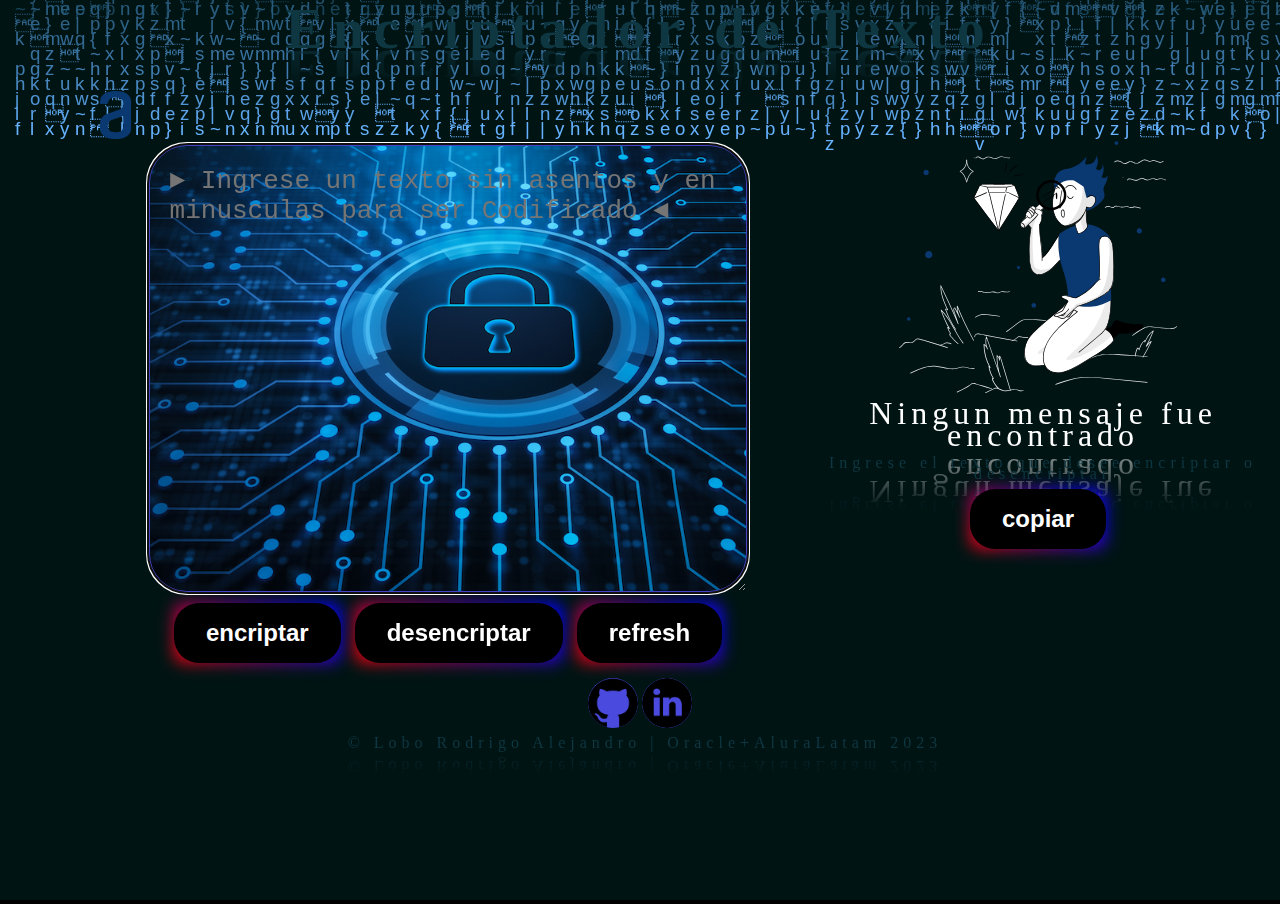
<file: index.html>
<!DOCTYPE html>
<html lang="es">
<head>
    <meta charset="UTF-8">
    <meta http-equiv="X-UA-Compatible" content="IE=edge">
    <meta name="viewport" content="width=device-width, initial-scale=1.0">
    <link rel="stylesheet" href="estilo.css">
    <title>Encriptador</title>
</head>
<body>
    <header>
        <h2>Encriptador de Texto</h2>
    </header>
        
    <div id="particulas">
        <canvas id="matrix">Reinicia la página</canvas>
        
    </div> 
	<script src="matrix.js"></script>
    <div id="cuerpo">
        <section>
            <main>
                    <img src="img/logo.svg" alt="">
                <div id="centro">
                    <textarea name="input-texto" id="input-texto" cols="30" rows="10" placeholder="► Ingrese un texto sin asentos y en minusculas para ser Codificado ◄"></textarea>
                </div>
                <div id="centro">
                    <button id="boton1">encriptar</button>
                    <button id="boton2">desencriptar</button>
                    <button id="borrar">refresh</button>
                </div>
            </main>
            <aside>
                <div class="encriptar off" id="encrip">
                    <h3>texto encriptado<h3>
                    <textarea class="imagen" name="encriptado" id="encriptado" cols="30" rows="10"></textarea> 
                </div>
                <div class="encriptar" id="encript">
                    <img src="img/muneco.svg" alt="">
                    <p class="grande">Ningun mensaje fue<br>encontrado</p>
                    <p>Ingrese el texto que desee encriptar o <br>desencriptar</p>
                </div>
                <div id="centro">
                    <button id="boton3">copiar</button>
                </div>
            </aside>

        </section>
        <footer>
            <a href="https://github.com/Lobo-Alejandro">
                <img src="img/github.png" alt="logo github"></a>
            <a href="https://www.linkedin.com/in/alejandro-lobo-83598a263/">
                <img src="img/linkedin.png" alt="logo linkedin"></a>
		<p>&copy; Lobo Rodrigo Alejandro | Oracle+AluraLatam 2023</p>
        </footer>
</div>
    
</body>

</html>
<script>
    var inp = document.getElementById("input-texto");
    inp.focus();
    var textarea= document.getElementById("encriptado");
    var texto = inp;   //para pasar toda la cadena a la variable texto y poder trabajar
    var guardar = [];
    var encrip = document.getElementById("encrip");
    var encript = document.getElementById("encript");
	
	function valida(){
        var puede;
        for (let i = 0; i < texto.value.length; i++) {
            var camb = texto.value[i];
            var asciiCod = camb.charCodeAt(0);
            var a=2;
            var frase=[];
            
            if ((96<asciiCod && asciiCod<123)) {
                    a=0;
                        
            }else if (asciiCod == 32){
                a=0;
            }else{
                a=1;


            }
            if (a != 0) {
                alert("El texto no puede llevar MAYUSCULAS ni CARACTERES ESPECIALES");
                borrarTexto();            }
            puede=a;
        }
        if (puede==0) {
            encriptar();
        }
    }

     function validar(){
        var puede;
        for (let i = 0; i < texto.value.length; i++) {
            var x = texto.value[i];
            var asciiCod = x.charCodeAt(0);
            var a=2;
            var frase=[];
            
            if ((96<asciiCod && asciiCod<123)) {
                    a=0;
                        
            }else if (asciiCod == 32){
                a=0;
                     

            }else{
                a=1;


            }
            if (a != 0) {
                alert("El texto no puede llevar MAYUSCULAS ni CARACTERES ESPECIALES");
                borrarTexto();            }
            puede=a;
        }
        if (puede==0) {
            desEncriptar();
        }
    }


    function encriptar(){
        var frase=[];
        for (let i = 0; i < texto.value.length; i++) {
            switch (texto.value[i]) {
                case 'a':
                    frase[i]="ai";
                    guardar[i]=frase[i];
                break;
                case 'e':
                    frase[i]="enter";
                    guardar[i]=frase[i];
                break;
                case 'i':
                    frase[i]="imes";
                    guardar[i]=frase[i];
                break;
                case 'o':
                    frase[i]="ober";
                    guardar[i]=frase[i];
                break;
                case 'u':
                    frase[i]="ufat";
                    guardar[i]=frase[i];
                break;
                default:
                    frase[i]=texto.value[i];
                    guardar[i]=frase[i];
                    break;
            }
	}
        encrip.classList.remove('off');
        encript.classList.add('off');
        textarea.value=frase.join('');
    }

    
    function desEncriptar(){
        var inp = document.getElementById("input-texto");
        var texto = inp;
        var desencriptado=[];
        for (let i = 0; i < texto.value.length; i++) {
                if ((texto.value[i]=='a') && (texto.value[i+1]=='i')) {
                    desencriptado[i]="a";
                    guardar[i]=desencriptado[i];
                    i +=1;
                }else if (texto.value[i]=='e' && texto.value[i+1]=='n' && texto.value[i+2]=='t' && texto.value[i+3]=='e' && texto.value[i+4]=='r')  {
                    desencriptado[i]="e";
                    guardar[i]=desencriptado[i];
                    i += 4;
                }else if (texto.value[i]=='i' && texto.value[i+1]=='m' && texto.value[i+2]=='e' && texto.value[i+3]=='s') {
                    desencriptado[i]="i";
                    guardar[i]=desencriptado[i];
                      i += 3;
                }else if (texto.value[i]=='o' && texto.value[i+1]=='b' && texto.value[i+2]=='e' && texto.value[i+3]=='r') {
                    desencriptado[i]="o";
                    guardar[i]=desencriptado[i];
                      i += 3;
                }else if (texto.value[i]=='u' && texto.value[i+1]=='f' && texto.value[i+2]=='a' && texto.value[i+3]=='t') {
                    desencriptado[i]="u";
                    guardar[i]=desencriptado[i];
                      i += 3;
                }else{
                    desencriptado[i]=texto.value[i];
                    guardar[i]=desencriptado[i];
                }
            }
            encrip.classList.remove('off');
            encript.classList.add('off');
            textarea.value=desencriptado.join('');
    }

    function copiarTexto(){
        //Obtenemos el campo de texto.
        var copiar = document.getElementById("encriptado");
        //Selecionamos el campo de texto.
        copiar.select();
        copiar.setSelectionRange(0, 99999); //Rango para moviles.
        //Copia aquello que se encuentra dentro del campo de texto.
        navigator.clipboard.writeText(copiar.value);
        
        //Alerta de validación de la copia del texto.
        alert("Se copio el texto:  " + copiar.value);
        console.log(alert);
    }

    function borrarTexto(){
        inp.value='';
        inp.focus();
        textarea.value='';
        encrip.classList.add('off');
        encript.classList.remove('off');
    }

    var button1 = document.getElementById("boton1");
    button1.onclick=valida;

    var button2 = document.getElementById("boton2");
    button2.onclick=validar;

    var borrar = document.getElementById("borrar");
    borrar.onclick=borrarTexto;

    var button3 = document.getElementById("boton3");
    button3.onclick=copiarTexto;
</script>
</file>
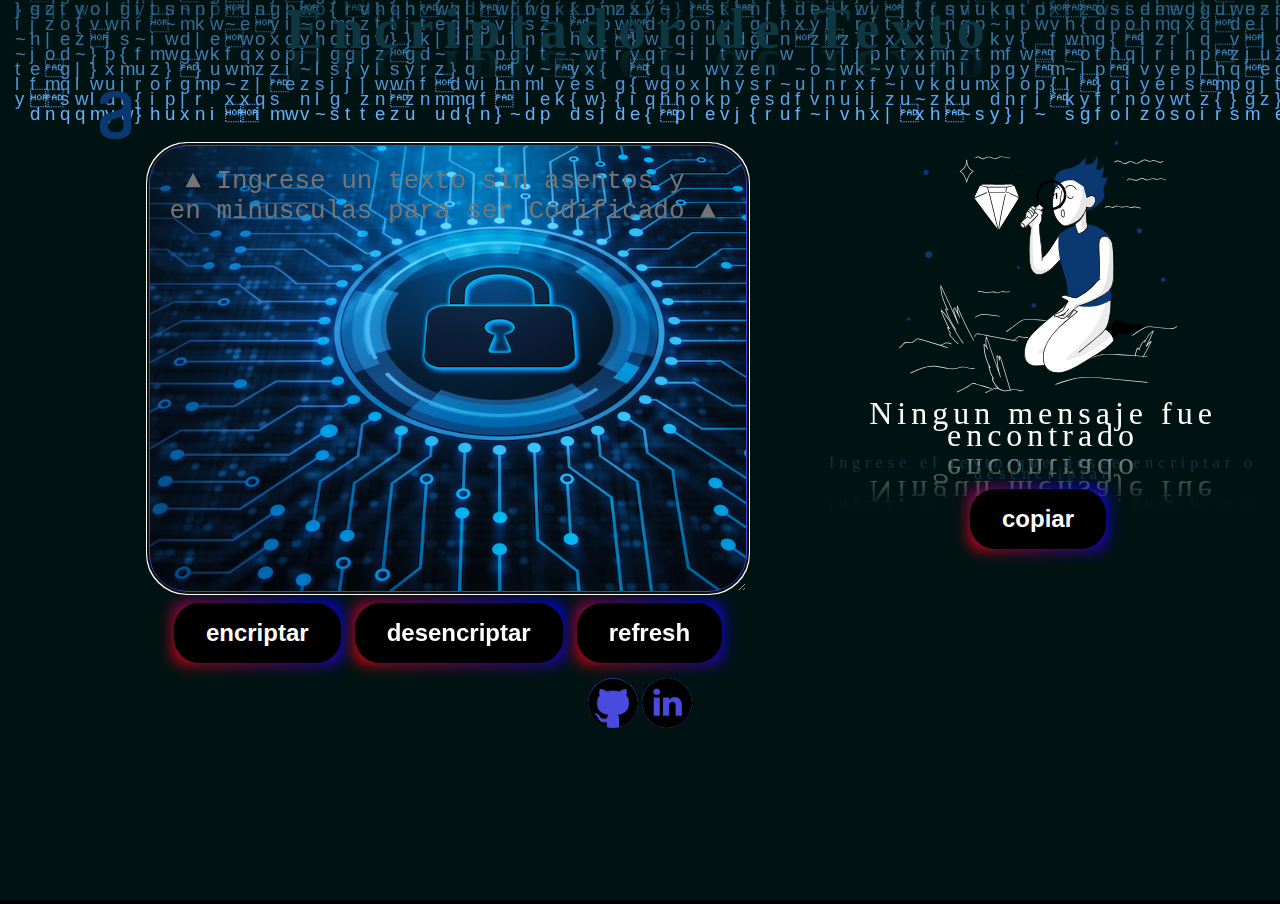
<file: Encriptador.html>
<!DOCTYPE html>
<html lang="es">
<head>
    <meta charset="UTF-8">
    <meta http-equiv="X-UA-Compatible" content="IE=edge">
    <meta name="viewport" content="width=device-width, initial-scale=1.0">
    <link rel="stylesheet" href="estilo.css">
    <title>Encriptador</title>
</head>
<body>
    <header>
        <h2>Encriptador de Texto</h2>
    </header>
        
    <div id="particulas">
        <canvas id="matrix">Reinicia la página</canvas>
        
    </div> 
	<script src="matrix.js"></script>
    <div id="cuerpo">
        <section>
            <main>
                    <img src="img/logo.svg" alt="">
                <div id="centro">
                    <textarea name="input-texto" id="input-texto" cols="30" rows="10" placeholder=" ▲ Ingrese un texto sin asentos y en minusculas para ser Codificado ▲"></textarea>
                </div>
                <div id="centro">
                    <button id="boton1">encriptar</button>
                    <button id="boton2">desencriptar</button>
                    <button id="borrar">refresh</button>
                </div>
            </main>
            <aside>
                <div class="encriptar off" id="encrip">
                    <h3>texto encriptado<h3>
                    <textarea class="imagen" name="encriptado" id="encriptado" cols="30" rows="10"></textarea> 
                </div>
                <div class="encriptar" id="encript">
                    <img src="img/muneco.svg" alt="">
                    <p class="grande">Ningun mensaje fue<br>encontrado</p>
                    <p>Ingrese el texto que desee encriptar o <br>desencriptar</p>
                </div>
                <div id="centro">
                    <button id="boton3">copiar</button>
                </div>
            </aside>

        </section>
        <footer>
            <a href="https://github.com/Lobo-Alejandro">
                <img src="img/github.png" alt="logo github"></a>
            <a href="https://www.linkedin.com/in/alejandro-lobo-83598a263/">
                <img src="img/linkedin.png" alt="logo linkedin"></a>
        </footer>
</div>
    
</body>

</html>
<script>
    var inp = document.getElementById("input-texto");
    inp.focus();
    var textarea= document.getElementById("encriptado");
    var texto = inp;   //para pasar toda la cadena a la variable texto y poder trabajar
    var guardar = [];
    var encrip = document.getElementById("encrip");
    var encript = document.getElementById("encript");

    function encriptar(){
        var frase=[];
        for (let i = 0; i < texto.value.length; i++) {
            switch (texto.value[i]) {
                case 'a':
                    frase[i]="ai";
                    guardar[i]=frase[i];
                break;
                case 'e':
                    frase[i]="enter";
                    guardar[i]=frase[i];
                break;
                case 'i':
                    frase[i]="imes";
                    guardar[i]=frase[i];
                break;
                case 'o':
                    frase[i]="ober";
                    guardar[i]=frase[i];
                break;
                case 'u':
                    frase[i]="ufat";
                    guardar[i]=frase[i];
                break;
                default:
                    frase[i]=texto.value[i];
                    guardar[i]=frase[i];
                    break;
            }
            /*if (texto.value[i]=="a") {
                frase[i]="ai";
            }else{
                frase[i]=texto.value[i];

            } */
        }
        /*alert(frase.length);
        alert(texto.value.length);  //como tenemos cadena de caracteres tengo que ponerlo con el 'value' para que me de el 'length'
        alert(guardar);*/

        encrip.classList.remove('off');
        encript.classList.add('off');
        textarea.value=frase.join('');
    }

    
    function desEncriptar(){
        var textarea2= document.getElementById("encriptado");
        var texto2 = textarea;
        var desencriptado=[];
        for (let i = 0; i < guardar.length; i++) {
            switch (guardar[i]) {
                case 'ai':
                    desencriptado[i]="a";
                break;
                case 'enter':
                    desencriptado[i]="e";
                break;
                case 'imes':
                    desencriptado[i]="i";
                break;
                case 'ober':
                    desencriptado[i]="o";
                break;
                case 'ufat':
                    desencriptado[i]="u";
                break;
                default:
                    desencriptado[i]=guardar[i];
                    break;
            }
            /*if (texto.value[i]=="a") {
                frase[i]="ai";
            }else{
                frase[i]=texto.value[i];

            } */
        }
        //alert(frase.length);
        //alert(texto.value.length);  //como tenemos cadena de caracteres tengo que ponerlo con el 'value' para que me de el 'length'
        textarea2.value=desencriptado.join('');
    }

    function copiarTexto(){
        //Obtenemos el campo de texto.
        var copiar = document.getElementById("encriptado");
        //Selecionamos el campo de texto.
        copiar.select();
        copiar.setSelectionRange(0, 99999); //Rango para moviles.
        //Copia aquello que se encuentra dentro del campo de texto.
        navigator.clipboard.writeText(copiar.value);
        
        //Alerta de validación de la copia del texto.
        alert("Se copio el texto:  " + copiar.value);
        console.log(alert);
    }

    function borrarTexto(){
        inp.value='';
        inp.focus();
        textarea.value='';
        encrip.classList.add('off');
        encript.classList.remove('off');
    }

    var button1 = document.getElementById("boton1");
    button1.onclick=encriptar;

    var button2 = document.getElementById("boton2");
    button2.onclick=desEncriptar;

    var borrar = document.getElementById("borrar");
    borrar.onclick=borrarTexto;

    var button3 = document.getElementById("boton3");
    button3.onclick=copiarTexto;
</script>
</file>
<file: estilo.css>
* {
    margin: 0;
    border: 0;
    padding: 0;
}

@media screen and (max-width: 2000px) {

/*EFECTO NEON DEL TITULO*/
h2 {
    
    position: relative;
    font-size: 3.5em;
    /*letter-spacing: 15px;*/
    letter-spacing: 10px;
    color: #0e3742;
    /*text-transform: lowercase;*/
    /*text-transform: uppercase;*/
    width: 100%;
    text-align: center;
    -webkit-box-reflect: below 1px linear-gradient(transparent,#0008);
    line-height: 0.70em;
    outline: none;
    animation: animate 5s linear infinite;
    text-align: center;
}

@keyframes animate {
    0%,18%,20%,50%,65%,80%,90%,92%
    {
        color: #0e3742;
        text-shadow: none;
    }
    18%,20%,50%,65%,80%,90%,92%
     {
        color: #fff;
        text-shadow: 0 0 10px #03bcf4,
        0 0 20px #03bcf4,
        0 0 40px #03bcf4,
        0 0 80px #03bcf4,
        0 0 160px #03bcf4;

    }
}

/*++++++++++++++++++++++++*/


body {
    height: 100vh;
    width: 100vw;
    position: relative;
    background-color: black;
    justify-content: center;
    align-items: center;
    overflow: hidden;
}

#cuerpo {
    display: flex;
    flex-direction: column;
    padding-top: 1vh;
}

#particulas {
    position: absolute;
    top: 0;
    left: 0;
    height: 100%;
    width: 100%;
    z-index: -1;
    
}
header {
    height: 8vh;
    padding-top: 10px;
    text-align: center;
    background: transparent;
    /*display: none;/*/
    
}

h1 {
    color: white;
    z-index: 2;
}
    h1{
        padding: 10px;
    }
    
    section {
        height: auto;
        display: flex;
        flex-direction: row;
    }
    textarea{
        font-size: medium;
    }

    #logo {
        display: inline-block;
    }
    main{
        border-radius: 40px;
        padding-left: 100px;
        width: 60%;
        background:transparent;
    }
    textarea{
        border: solid rgb(68, 68, 199);
        font-size: xx-large;
        color: azure;
        background: black;
        padding: 20px;
        width: 80%;
        height: 45vh;
        border-radius: 40px;
        
    }

    #input-texto{
        background: url(img/l4.jpg);
        background-size: cover;
    }
    h3 {
        color: white;
    }
    .encriptar.off{
        display: none;
    }
    .encriptar{
        text-align: center;
    }
    .grande {
        color: white;
        font-size: xx-large;
        text-align: center;
    }
   
    aside{
        border-radius: 40px;
        padding: 10px;
        width: 40%;
        background: transparent;
    }
    aside img{
        width: 60%;
    }
    footer{
        color: white;
        text-align: center;
        padding: 10px;
        background: transparent;
        height: 10vh;
        align-items: center;
    }

    footer img {
        border-radius: 50%;
        background: rgb(74, 74, 223);
        /*padding-left: 30px;*/
        width: 4% ;
        color: #0e3742;
    }
    p{
        color: #fff;
        font-size: large;
        
        padding: 5px;
        
    }
    #encrip {
        text-align: center;
    }

    #centro{
        text-align: center;
    }
    button{
        margin: 5px;
        border-radius: 25px;
        padding: 30px;
    }
    button {
        background: black;
        cursor: pointer;
        border: none;
        padding: 16px 32px;
        color: #fff;
        font-size: 24px;
        font-weight: bold;
        position: relative;
        border-radius: 25px;
    }
    
    button::before {
        content: "";
        position: absolute;
        top: 0;
        left: 0;
        z-index: -1;
        width: 100%;
        height: 100%;
        background: linear-gradient(45deg,
        red, blue, deeppink, blue,
        red, blue, deeppink, blue
        );
        background-size: 800%;
        border-radius: 10px;
        filter: blur(8px);
        animation: glowing 20s linear infinite;
    }
    
    @keyframes glowing{
        0% {
            background-position: 0 0;
        }
        50% {
            background-position: 400% 0;
        }
        100% {
            background-position: 0 0;
        }
    }

    p {
    
        position: relative;
        font-size: 1em;
        /*letter-spacing: 15px;*/
        letter-spacing: 5px;
        color: #0e3742;
        /*text-transform: lowercase;*/
        /*text-transform: uppercase;*/
        width: 100%;
        text-align: center;
        -webkit-box-reflect: below 1px linear-gradient(transparent,#0008);
        line-height: 0.70em;
        outline: none;
        animation: animate 5s linear infinite;
        text-align: center;
    }

    #encript {
        padding-top: 40px;
        vertical-align: middle;
    }
    .imagen {
        padding-top: 40px;
    }
}


 /*   @media screen and (max-height: 600px) {
        section {
            display: flex;
            flex-direction: column;
          height: 100%;
          width: 100%;
        }

        textarea{
            color: azure;
            background: black;
            padding: 10px;
            width: 90%;
            height: 10vh;
            border-radius: 40px;
            
        }
        button {
            height: 5vh;
            padding: 0;
            font-size: 15px;
        }
      

      h2 {
        font-size: 2.2em;
      }
      aside {
        align-items: center;
        width: 100%;
        height: 50%;

      }
      aside img{
        height: 50%;
        width: 40%;
    }

    .grande {
        color: white;
        font-size: large;
        text-align: center;
    }

    p {
        font-size: 0.5em;
    }
}*/


@media screen and (max-width: 900px) {
    /*section {
        display: flex;
        flex-direction: column;
      height: 100%;
      width: 100%;
    }*/

    textarea{
        font-size: 12px;
        color: azure;
        background: black;
        padding: 10px;
        width: 90%;
        height: 40vh;
        border-radius: 40px;
        
    }
    button {
        height: 2vh;
        padding: 0;
        font-size: 15px;
    }
  

  h2 {
    font-size: 1.2em;
  }
  aside {
    align-items: center;
    width: 100%;
    height: 50%;

  }
  aside img{
    height: 50%;
    width: 40%;
}

.grande {
    color: white;
    font-size: large;
    text-align: center;
}

p {
    font-size: 0.5em;
}

}

@media screen and (max-width: 700px) {
    section {
        display: flex;
        flex-direction: column;
      height: 100%;
      width: 100%;
    }

    textarea{
        font-size: 12px;
        color: azure;
        background: black;
        padding: 10px;
        width: 90%;
        height: 10vh;
        border-radius: 40px;
        
    }
    button {
        height: 5vh;
        padding: 0;
        font-size: 15px;
    }
  

  h2 {
    font-size: 2.2em;
  }
  aside {
    align-items: center;
    width: 100%;
    height: 50%;

  }
  aside img{
    height: 50%;
    width: 40%;
}

.grande {
    color: white;
    font-size: large;
    text-align: center;
}

p {
    font-size: 0.5em;
}
}
</file>
